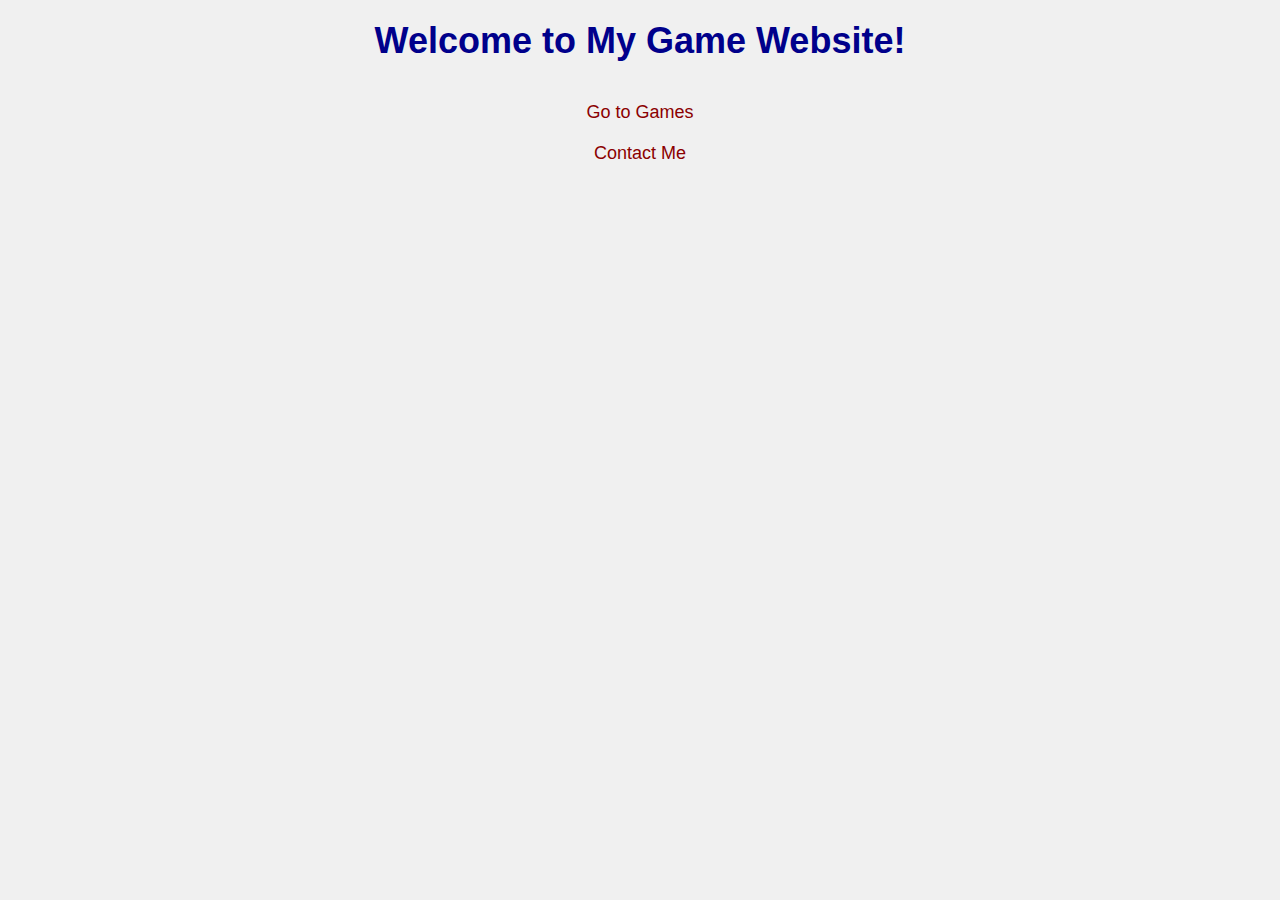
<file: index.html>
<html>
  <head><title>My Game Website</title>
    <link rel="stylesheet" href="style.css">
</head>
  <body>
    <h1>Welcome to My Game Website!</h1>
    <a href="games.html">Go to Games</a> <br>
    <a href="contact.html">Contact Me</a>
  </body>
</html>
</file>
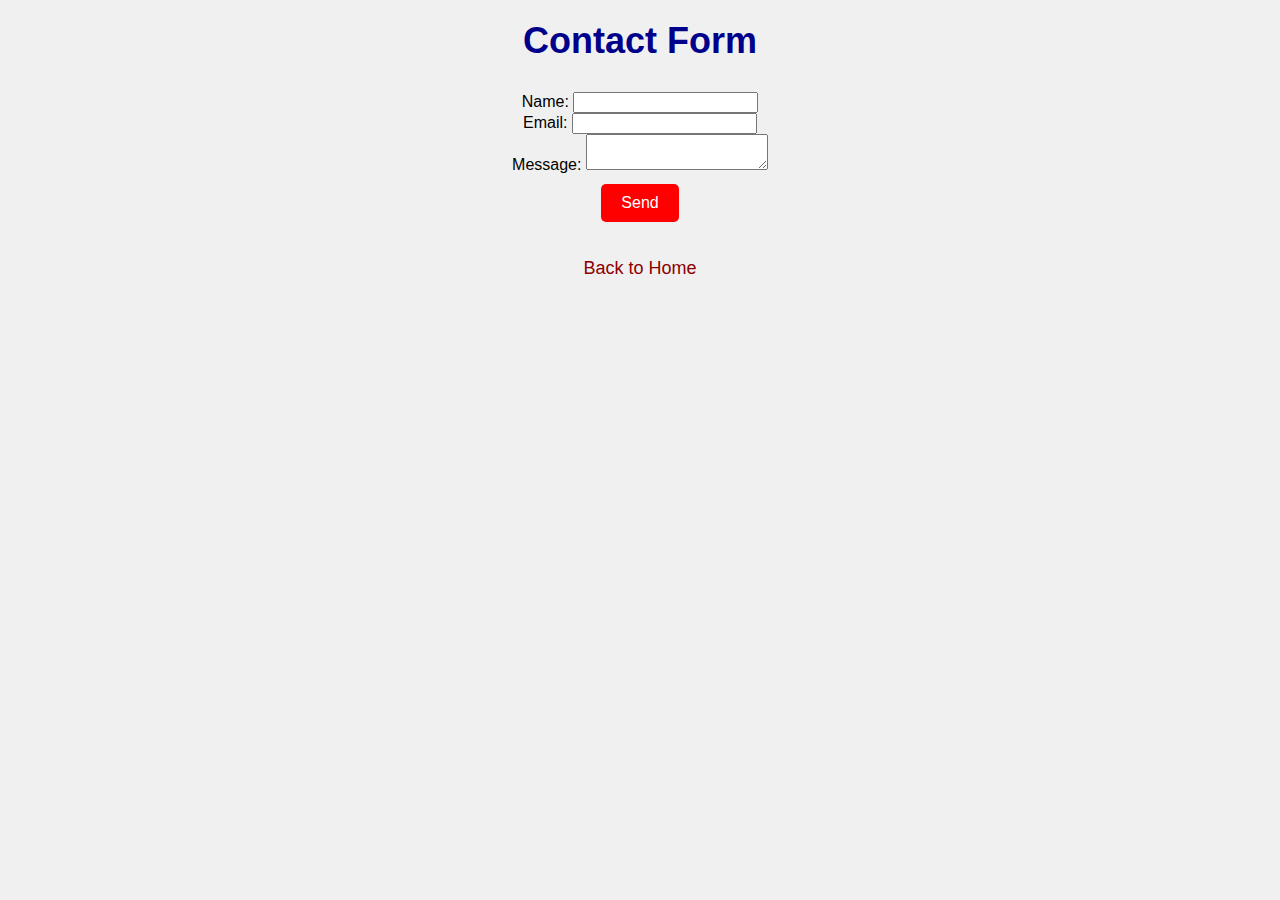
<file: contact.html>
<html>
  <head><title>Contact Me</title>
    <link rel="stylesheet" href="style.css">
</head>
  <body>
    <h1>Contact Form</h1>
    <form>
      Name: <input type="text"><br>
      Email: <input type="text"><br>
      Message: <textarea></textarea><br>
      <button>Send</button>
    </form>
    <a href="index.html">Back to Home</a>
  </body>
</html>
</file>
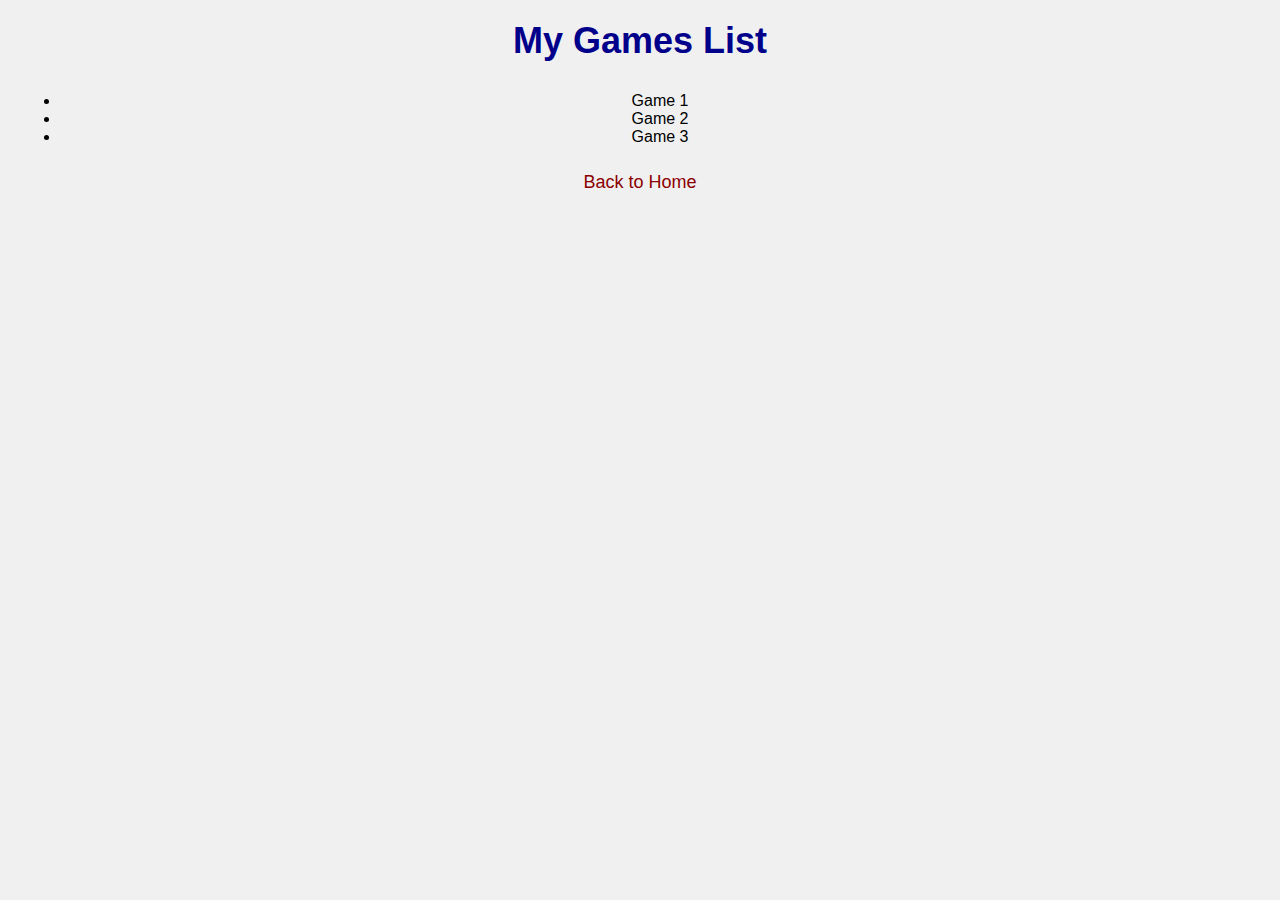
<file: games.html>
<html>
  <head><title>Games</title>
    <link rel="stylesheet" href="style.css">
</head>
  <body>
    <h1>My Games List</h1>
    <ul>
      <li>Game 1</li>
      <li>Game 2</li>
      <li>Game 3</li>
    </ul>
    <a href="index.html">Back to Home</a>
  </body>
</html>
</file>
<file: style.css>
body {
  background-color:rgb(255, 132, 0);
  font-family: Arial, sans-serif;
}

h1 {
  color: darkblue;
}

button {
  background-color: grey;
  color: white;
  padding: 10px;
  border: none;
  cursor: not-allowed;
}

a {
  font-size: 18px;
}
a:hover {
  color: black;
  text-decoration: underline;
}

h1 {
  margin-bottom: 30px;
}

button:hover:enabled {
  background-color: red;
  cursor: pointer;
}
/* Body design */
body {
  background-color: #f0f0f0; /* Page background color */
  font-family: Arial, sans-serif; /* Nice text style */
  text-align: center; /* Center lo text pettaali */
  margin: 0;
  padding: 20px;
}

/* Main heading design */
h1 {
  color: darkblue; /* Heading color */
  font-size: 36px; /* Big font */
  margin-bottom: 30px;
}

/* Sub heading design */
h2 {
  color: darkgreen;
  font-size: 24px;
}

/* Buttons design */
button {
  background-color: red; /* Button color */
  color: white; /* Button text color */
  padding: 10px 20px; /* Button size */
  border: none; /* No border */
  border-radius: 5px; /* Smooth corners */
  cursor: pointer; /* Hand symbol when hover */
  font-size: 16px;
  margin: 10px;
}

/* Disabled button (Coming Soon) design */
button:disabled {
  background-color: grey; /* Disabled color */
  cursor: not-allowed; /* No click symbol */
}

/* Links design */
a {
  display: inline-block;
  margin: 10px;
  font-size: 18px;
  color: darkred;
  text-decoration: none; /* No underline */
}

/* Link hover design */
a:hover {
  color: black;
  text-decoration: underline;
}
</file>
